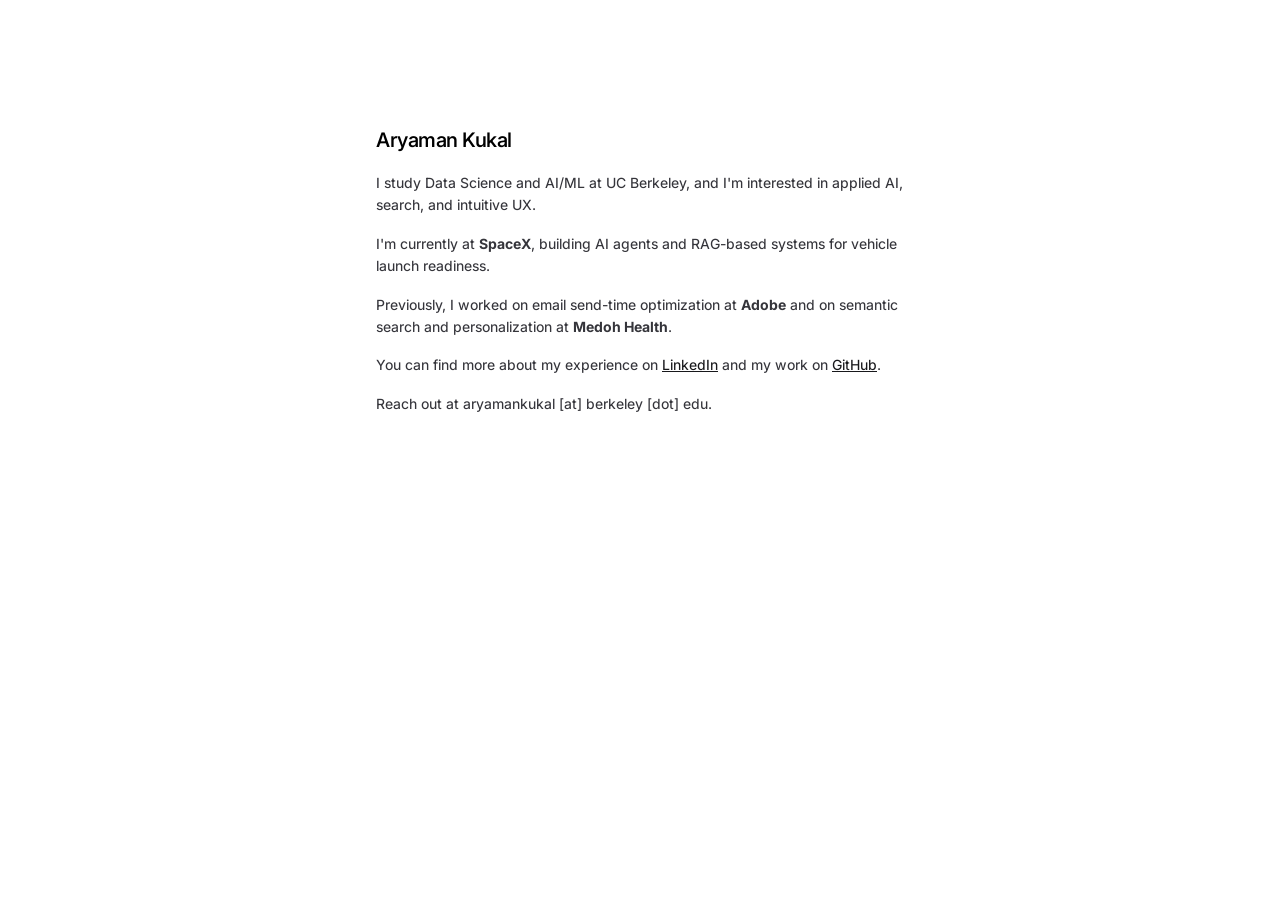
<file: index.html>
<!DOCTYPE html>
<html lang="en">
<head>
    <meta charset="utf-8"/>
    <meta name="viewport" content="width=device-width, initial-scale=1"/>
    <title>Aryaman Kukal - Data Science & Computer Science Student at UC Berkeley</title>
    <meta name="description" content="Aryaman Kukal is a Data Science and Computer Science student at UC Berkeley, currently working at Medoh building scalable healthcare systems. Specializes in applied NLP, LLM infrastructure, and intuitive interfaces."/>
    <meta name="keywords" content="Aryaman Kukal, UC Berkeley, Data Science, Computer Science, Medoh, NLP, LLM infrastructure, healthcare technology"/>
    <meta name="author" content="Aryaman Kukal"/>
    
    <!-- Open Graph / Facebook -->
    <meta property="og:type" content="website"/>
    <meta property="og:url" content="https://aryamankukal.github.io/"/>
    <meta property="og:title" content="Aryaman Kukal - Data Science & Computer Science Student at UC Berkeley"/>
    <meta property="og:description" content="Data Science and Computer Science student at UC Berkeley, currently working at Medoh building scalable healthcare systems."/>
    <meta property="og:image" content="https://aryamankukal.github.io/media/42DB29B1-051C-4B47-B072-FE9B8CC366C8_4_5005_c.jpeg"/>
    <meta property="og:image:width" content="150"/>
    <meta property="og:image:height" content="150"/>
    <meta property="og:image:alt" content="Aryaman Kukal - Data Science and Computer Science Student at UC Berkeley"/>
    
    <!-- Twitter -->
    <meta property="twitter:card" content="summary_large_image"/>
    <meta property="twitter:url" content="https://aryamankukal.github.io/"/>
    <meta property="twitter:title" content="Aryaman Kukal - Data Science & Computer Science Student at UC Berkeley"/>
    <meta property="twitter:description" content="Data Science and Computer Science student at UC Berkeley, currently working at Medoh building scalable healthcare systems."/>
    <meta property="twitter:image" content="https://aryamankukal.github.io/media/42DB29B1-051C-4B47-B072-FE9B8CC366C8_4_5005_c.jpeg"/>
    <meta property="twitter:image:alt" content="Aryaman Kukal - Data Science and Computer Science Student at UC Berkeley"/>
    
    <!-- Canonical URL -->
    <link rel="canonical" href="https://aryamankukal.github.io/"/>
    
    <!-- Favicon -->
    <link rel="icon" type="image/x-icon" href="/favicon.ico"/>
    <link rel="icon" type="image/png" sizes="32x32" href="media/42DB29B1-051C-4B47-B072-FE9B8CC366C8_4_5005_c.jpeg"/>
    <link rel="icon" type="image/png" sizes="16x16" href="media/42DB29B1-051C-4B47-B072-FE9B8CC366C8_4_5005_c.jpeg"/>
    <link rel="apple-touch-icon" sizes="180x180" href="media/42DB29B1-051C-4B47-B072-FE9B8CC366C8_4_5005_c.jpeg"/>
    <link rel="icon" type="image/png" sizes="192x192" href="media/42DB29B1-051C-4B47-B072-FE9B8CC366C8_4_5005_c.jpeg"/>
    <link rel="icon" type="image/png" sizes="512x512" href="media/42DB29B1-051C-4B47-B072-FE9B8CC366C8_4_5005_c.jpeg"/>
    
    <!-- Structured Data -->
    <script type="application/ld+json">
    {
        "@context": "https://schema.org",
        "@type": "Person",
        "name": "Aryaman Kukal",
        "url": "https://aryamankukal.github.io",
        "image": "https://aryamankukal.github.io/media/42DB29B1-051C-4B47-B072-FE9B8CC366C8_4_5005_c.jpeg",
        "sameAs": [
            "https://github.com/aryamankukal",
            "https://www.linkedin.com/in/aryaman-kukal-2192581a9/"
        ],
        "jobTitle": "Data Science and Computer Science Student",
        "worksFor": {
            "@type": "Organization",
            "name": "UC Berkeley"
        },
        "alumniOf": {
            "@type": "Organization",
            "name": "UC Berkeley"
        },
        "knowsAbout": ["Data Science", "Computer Science", "NLP", "LLM Infrastructure", "Healthcare Technology"],
        "description": "Data Science and Computer Science student at UC Berkeley, currently working at Medoh building scalable healthcare systems."
    }
    </script>
    
    <style>
        @import url('https://fonts.googleapis.com/css2?family=Inter:wght@400;450;550&display=swap');
        
        * {
            margin: 0;
            padding: 0;
            box-sizing: border-box;
        }
        
        body {
            font-family: 'Inter', -apple-system, BlinkMacSystemFont, 'Segoe UI', Roboto, sans-serif;
            font-weight: 450;
            font-size: 14px;
            line-height: 1.6;
            color: #35353b;
            background-color: #ffffff;
            -webkit-font-smoothing: antialiased;
            -moz-osx-font-smoothing: grayscale;
        }
        
        .container {
            max-width: 36rem;
            margin: 0 auto;
            padding: 0 1.5rem;
            min-height: 100vh;
            display: flex;
            flex-direction: column;
            justify-content: flex-start;
            padding-top: 6rem;
        }
        
        main {
            margin-top: 2rem;
        }
        
        h1 {
            font-size: 20px;
            font-weight: 550;
            color: #000000;
            letter-spacing: -0.025em;
            margin-bottom: 0.25rem;
            line-height: 1.2;
        }
        
        .content {
            display: flex;
            flex-direction: column;
            gap: 1rem;
        }
        

        
        p {
            margin: 0;
        }
        
        a {
            color: #18181b;
            text-decoration: none;
            font-weight: 450;
        }
        
        a:hover {
            text-decoration: underline;
        }

    </style>
</head>
<body>
    <div class="container">
        <main>
            <section>
                <div class="content">
                    <h1>Aryaman Kukal</h1>
                    <p>I study Data Science and AI/ML at UC Berkeley, and I'm interested in applied AI, search, and intuitive UX.</p>
                    <p>I'm currently at <strong>SpaceX</strong>, building AI agents and RAG-based systems for vehicle launch readiness.</p>
                    <p>Previously, I worked on email send-time optimization at <strong>Adobe</strong> and on semantic search and personalization at <strong>Medoh Health</strong>.</p>
                    <p>You can find more about my experience on <a href="https://www.linkedin.com/in/aryaman-kukal-2192581a9/" target="_blank" rel="noopener noreferrer" style="text-decoration: underline;">LinkedIn</a> and my work on <a href="https://github.com/aryamankukal" target="_blank" rel="noopener noreferrer" style="text-decoration: underline;">GitHub</a>.</p>
                    <p>Reach out at aryamankukal [at] berkeley [dot] edu.</p>
                </div>
            </section>
        </main>
    </div>
</body>
</html>
</file>
